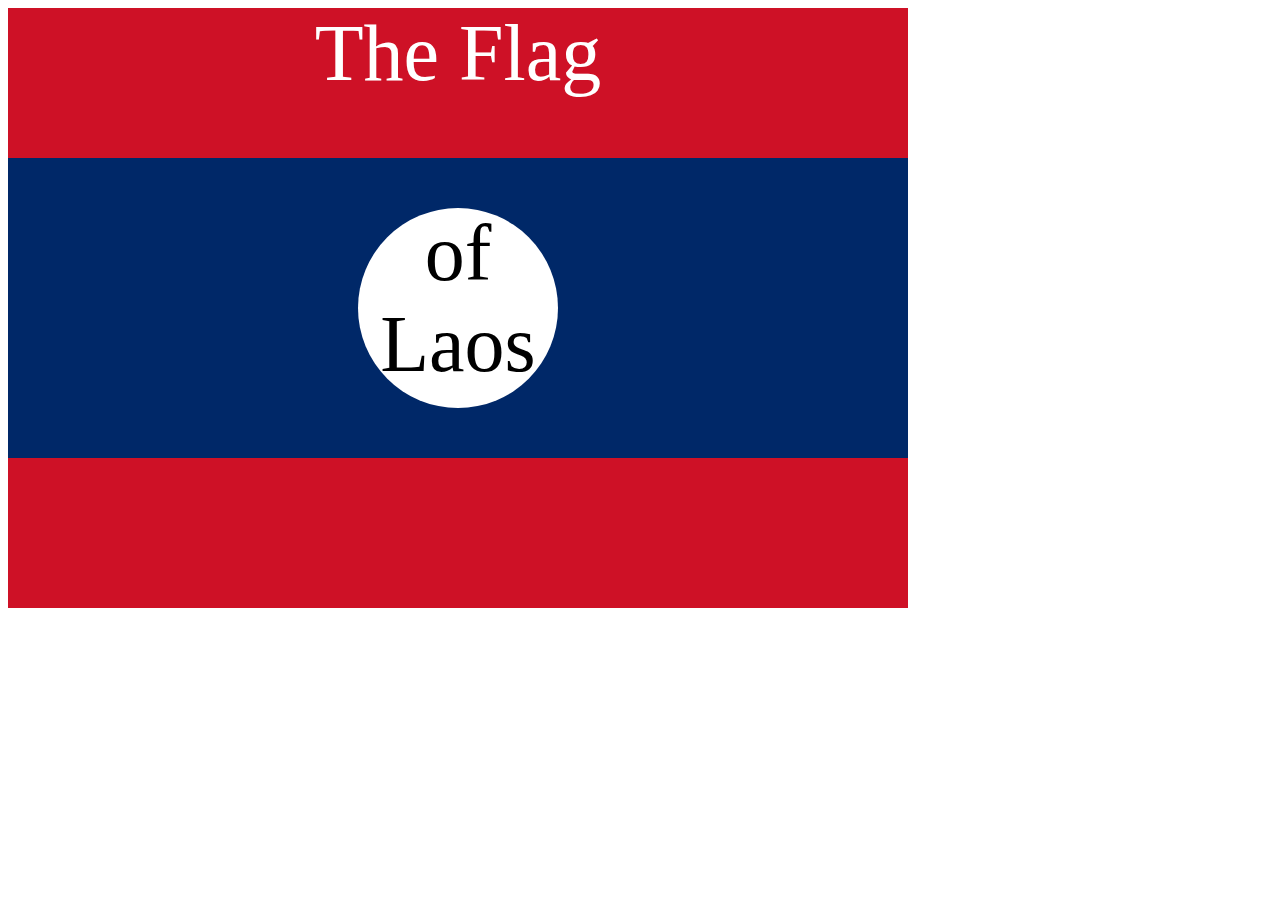
<file: index.html>
<!DOCTYPE html>
<html lang="en">
  <head>
    <meta charset="UTF-8" />
    <title>CSS Flag Project</title>
    <style>
      .flag {
        width: 900px;
        height: 600px;
        position: relative;
        background-color: #ce1126;
      }

      .flag > div {
        background-color: #002868;
        height: 300px;
        width: 100%;
        position: absolute;
        top: 150px;
      }

      .flag > div > div {
        background-color: white;
        position: absolute;
        height: 200px;
        width: 200px;
        border-radius: 50%;
        top: 50px;
        left: 350px;
      }

      p {
        font-size: 5rem;
        color: white;
        text-align: center;
        padding: 0;
        margin: 0;
      }

      .flag > div div p {
        color: black;
      }
    </style>
  </head>

  <body>
    <div class="flag">
      <p>The Flag</p>
      <div>
        <div>
          <p>of Laos</p>
        </div>
      </div>
    </div>
  </body>
</html>
</file>
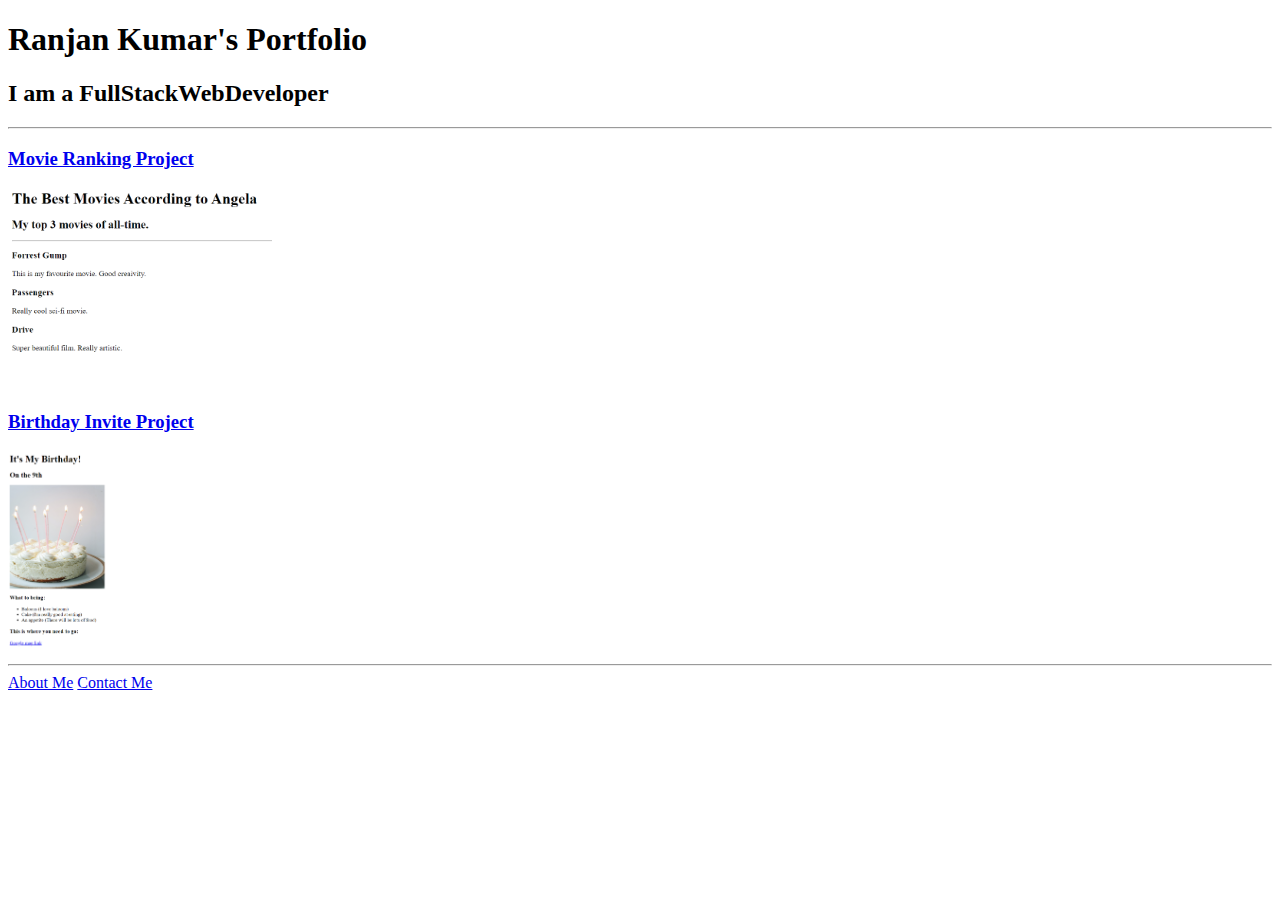
<file: Demo-Portfolio-Project/index.html>
<!DOCTYPE html>
<html lang="en">
  <head>
    <meta charset="UTF-8" />
    <title>RanjanKumarPortFolio</title>
  </head>
  <body>
    <h1>Ranjan Kumar's Portfolio</h1>
    <h2>I am a FullStackWebDeveloper</h2>
    <hr />
    <h3><a href="./public/movie-ranking.html">Movie Ranking Project</a></h3>
    <img
      src="./assets/images/movie-ranking.png"
      height="200"
      alt="movie ranking project preview"
    />
    <h3><a href="./public/birthday-invite.html">Birthday Invite Project</a></h3>
    <img
      src="./assets/images/birthday-invite.png"
      height="200"
      alt="birthday invite project preview"
    />
    <hr />
    <a href="./public/about.html">About Me</a>
    <a href="./public/contact.html">Contact Me</a>
  </body>
</html>
</file>
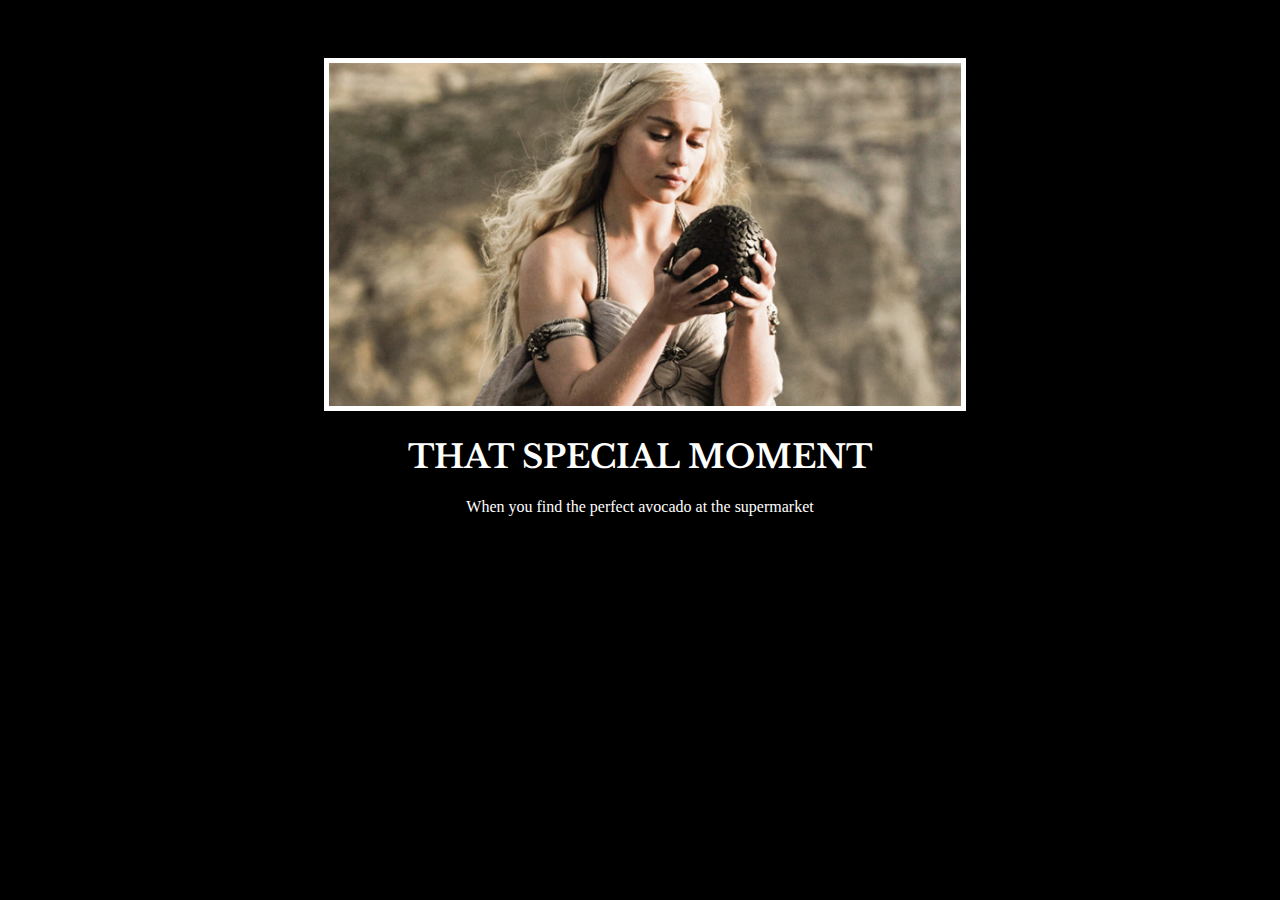
<file: Motivation-Meme-Project/index.html>
<!DOCTYPE html>
<html lang="en">
  <head>
    <meta charset="UTF-8" />
    <title>Motivation Meme</title>
    <link rel="stylesheet" href="style.css" />
    <link rel="preconnect" href="https://fonts.googleapis.com" />
    <link rel="preconnect" href="https://fonts.gstatic.com" crossorigin />
    <link
      href="https://fonts.googleapis.com/css2?family=Libre+Baskerville&display=swap"
      rel="stylesheet"
    />
  </head>
  <body>
    <div>
      <img src="./assets/images/daenerys.jpeg" alt="daenerys" />
      <h1>THAT SPECIAL MOMENT</h1>
      <p>When you find the perfect avocado at the supermarket</p>
    </div>
  </body>
</html>
</file>
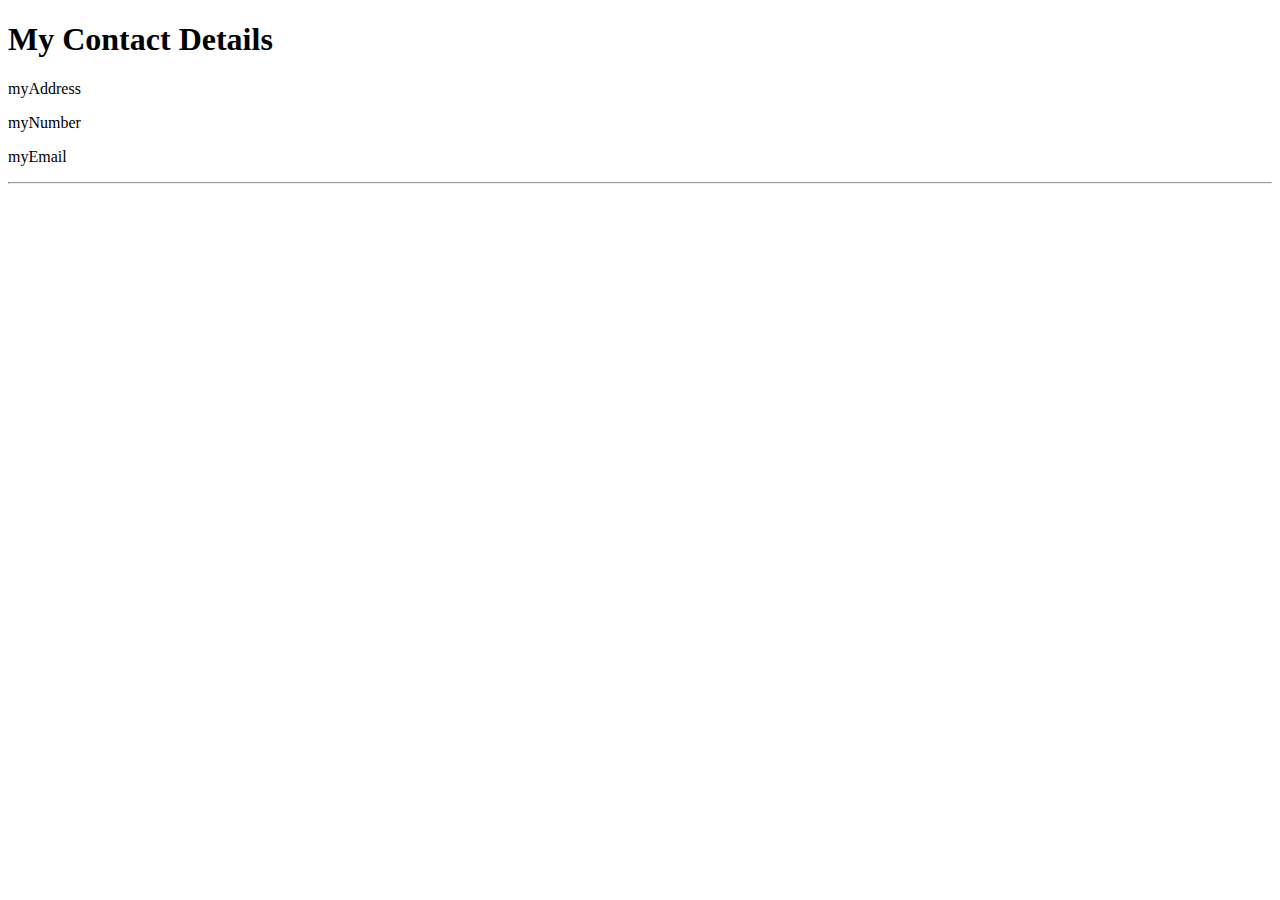
<file: Demo-OnlineResume-Project/public/contactMe.html>
<!DOCTYPE html>
<html lang="en">
  <head>
    <meta charset="UTF-8" />
    <title>Contact Me</title>
  </head>
  <body>
    <h1>My Contact Details</h1>
    <p>myAddress</p>
    <p>myNumber</p>
    <p>myEmail</p>
    <hr />
  </body>
</html>
</file>
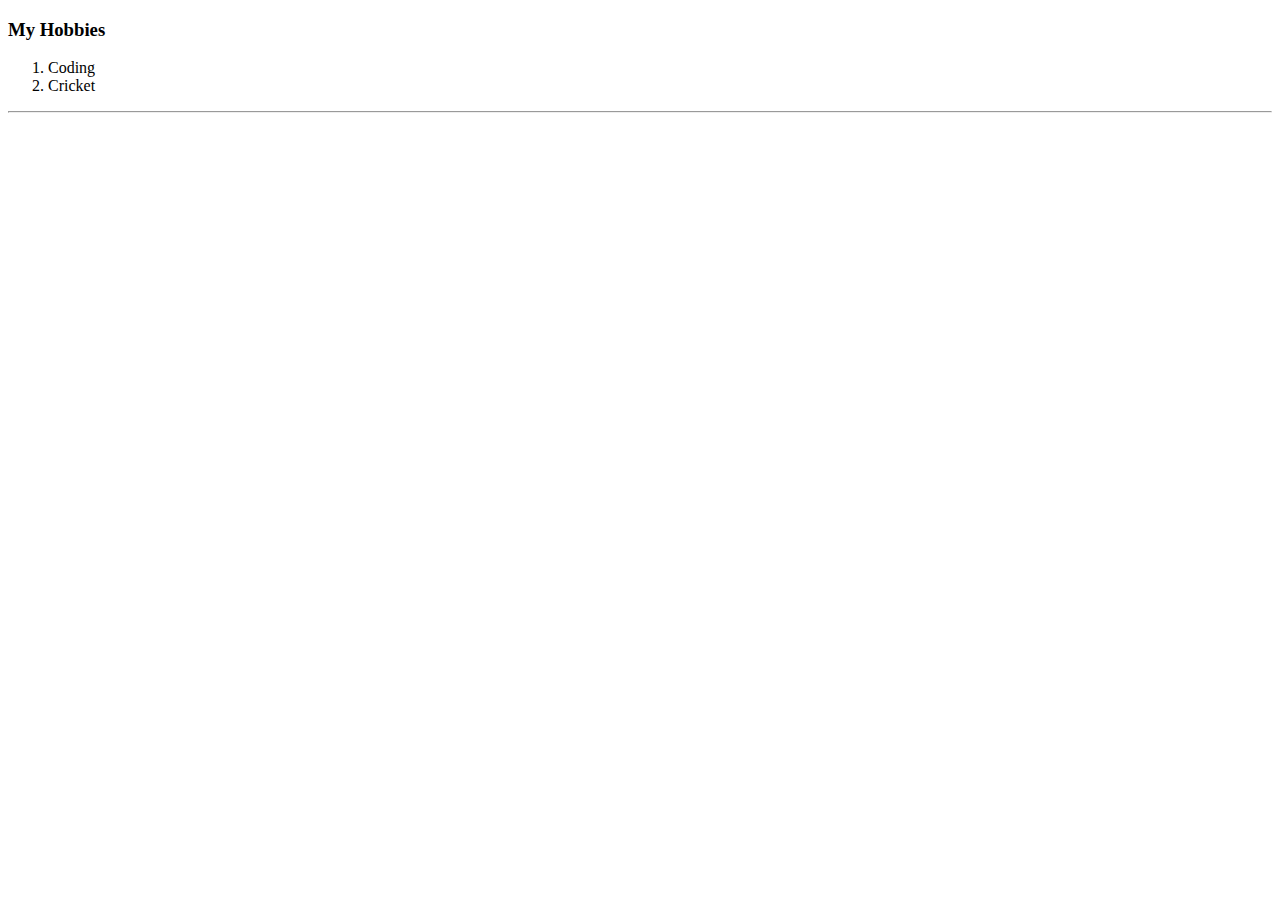
<file: Demo-OnlineResume-Project/public/hobbies.html>
<!DOCTYPE html>
<html lang="en">
  <head>
    <meta charset="UTF-8" />
    <title>My Hobbies</title>
  </head>
  <body>
    <h3>My Hobbies</h3>
    <ol>
      <li>Coding</li>
      <li>Cricket</li>
    </ol>
    <hr />
  </body>
</html>
</file>
<file: Motivation-Meme-Project/style.css>
body {
  background-color: black;
}

div {
  width: 50%;
  margin-left: 25%;
  text-align: center;
}

img {
  width: 100%;
  border: 5px solid white;
  margin-top: 50px;
}

h1 {
  color: white;
  font-family: "Libre Baskerville", serif;
}

p {
  color: white;
}
</file>
